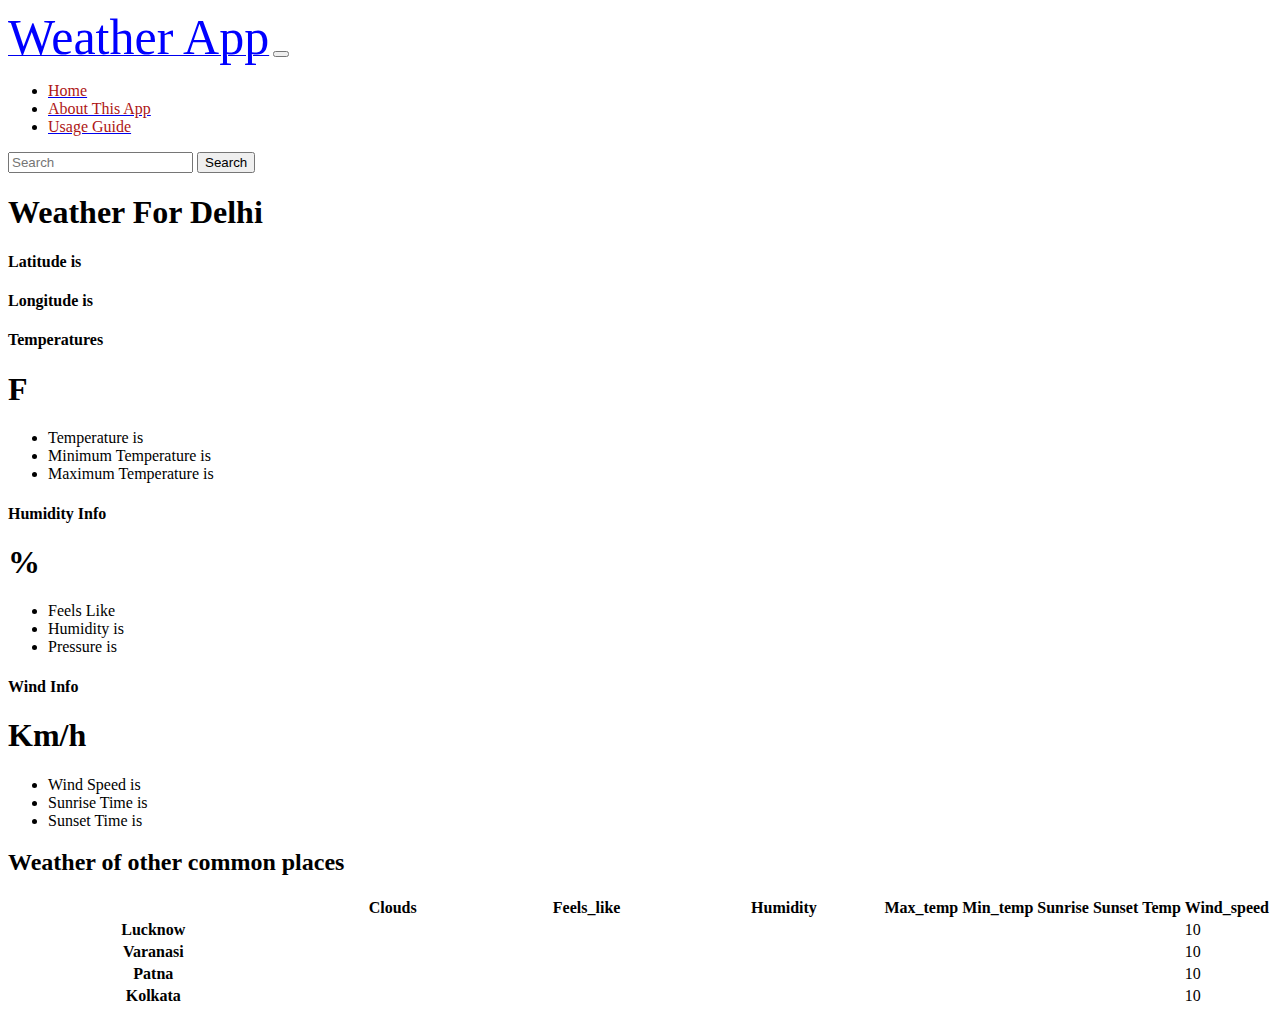
<file: index.html>
<!doctype html>
<html lang="en">

<head>
  <meta charset="utf-8">
  <meta name="viewport" content="width=device-width, initial-scale=1">
  <title>MY Weather App</title>
  <link href="https://cdn.jsdelivr.net/npm/bootstrap@5.3.0-alpha1/dist/css/bootstrap.min.css" rel="stylesheet"
    integrity="sha384-GLhlTQ8iRABdZLl6O3oVMWSktQOp6b7In1Zl3/Jr59b6EGGoI1aFkw7cmDA6j6gD" crossorigin="anonymous">
</head>

<body>
  <nav class="navbar navbar-expand-lg bg-body-tertiary">
    <div class="container-fluid">
      <a class="navbar-brand" href="/index.html"><span style="color: blue;font-size: 50px;">Weather App</span></a>
      <button class="navbar-toggler" type="button" data-bs-toggle="collapse" data-bs-target="#navbarSupportedContent"
        aria-controls="navbarSupportedContent" aria-expanded="false" aria-label="Toggle navigation">
        <span class="navbar-toggler-icon"></span>
      </button>
      <div class="collapse navbar-collapse" id="navbarSupportedContent">
        <ul class="navbar-nav me-auto mb-2 mb-lg-0">
          <li class="nav-item">
            <a class="nav-link" href="/index.html"><span style="color: #ae1616;">Home</span></a>
          </li>
          <li class="nav-item">
            <a class="nav-link" href="/about.html"><span style="color: #ae1616;">About This App</span></a>
          </li>
          <li class="nav-item">
            <a class="nav-link"href="/Usage.html"> <span style="color: #ae1616;">Usage Guide</span></a>
          </li>
        </ul>
        <form class="d-flex" role="search">
          <input id="city" class="form-control me-2" type="search" placeholder="Search" aria-label="Search">
          <button class="btn btn-outline-success" type="submit" id="submit">Search</button>
        </form>
      </div>
    </div>
  </nav>


  <div class="container">
    <h1 class="my-4 text-center">Weather For <span id="cityName"></span></h1>
    <h4 class="my-4 text-center">Latitude is <span id="city_latitude"></span></h4>
    <h4 class="my-4 text-center">Longitude is <span id="city_longitude"></span></h4>
    <main>
      <div class="row row-cols-1 row-cols-md-3 mb-3 text-center">
        <div class="col">
          <div class="card mb-4 rounded-3 shadow-sm">
            <div class="card-header py-3">
              <h4 class="my-0 fw-normal">Temperatures</h4>
            </div>
            <div class="card-body">
              <h1 class="card-title pricing-card-title"><span id="city_temp2" ></span> F<small class="text-muted fw-light"></small></small>
              </h1>
              <ul class="list-unstyled mt-3 mb-4">
                <li>Temperature is <span id="temp"></span></li>
                <li>Minimum Temperature is <span id="min_temp"></span></li>
                <li>Maximum Temperature is <span id="max_temp"></span></li>
              </ul>
              
            </div>
          </div>
        </div>
        <div class="col">
          <div class="card mb-4 rounded-3 shadow-sm">
            <div class="card-header py-3">
              <h4 class="my-0 fw-normal">Humidity Info</h4>
            </div>
            <div class="card-body">
              <h1 class="card-title pricing-card-title"><span id="city_humidity2"></span>%<small class="text-muted fw-light"></small></h1>
              <ul class="list-unstyled mt-3 mb-4">
                
                <li>Feels Like <span id="feels_like"></span></li>
                <li>Humidity is <span id="city_humidity"></span></li>
                <li>Pressure is <span id="city_pressure"></span></li>
              </ul>
              
            </div>
          </div>
        </div>
        <div class="col">
          <div class="card mb-4 rounded-3 shadow-sm">
            <div class="card-header py-3">
              <h4 class="my-0 fw-normal">Wind Info</h4>
            </div>
            <div class="card-body">
              <h1 class="card-title pricing-card-title"><span id="wind_speed2"></span>Km/h<small class="text-muted fw-light"></small>
              </h1>
              <ul class="list-unstyled mt-3 mb-4">
                
                <li>Wind Speed is <span id="wind_speed"></span></li>
                <li>Sunrise Time is <span id="city_sunrise"></span></li>
                <li>Sunset Time is <span id="city_sunset"></span></li>
              </ul>
              
            </div>
          </div>
        </div>
      </div>

      <h2 class="display-6 text-center mb-4">Weather of other common places</h2>

      <div class="table-responsive">
        <table class="table text-center">
          <thead>
            <tr>
              <th style="width: 34%;"></th>
              <th style="width: 22%;"> Clouds </th>
              <th style="width: 22%;"> Feels_like </th>
              <th style="width: 22%;"> Humidity </th>
              <th style="width: 22%;"> Max_temp </th>
              <th style="width: 22%;"> Min_temp </th>
              <th style="width: 22%;"> Sunrise </th>
              <th style="width: 22%;"> Sunset </th>
              <th style="width: 22%;"> Temp </th>
              <th style="width: 22%;"> Wind_speed </th>
            </tr>
          </thead>
          <tbody>
            <tr>
              <th scope="row" class="text-start">Lucknow</th>
              <td id="lcw_cloud"></td>
              <td id="lcw_feelslike"></td>
              <td id="lcw_humidity"></td>
              <td id="lcw_maxtemp"></td>
              <td id="lcw_mintemp"></td>
              <td id="lcw_sunrise"></td>
              <td id="lcw_sunset"></td>
              <td id="lcw_temp"></td>
              <td id="lcw_winspd">10</td>
              
            </tr>
            <tr>
              <th scope="row" class="text-start">Varanasi</th>
              <td id="var_cloud"></td>
              <td id="var_feelslike"></td>
              <td id="var_humidity"></td>
              <td id="var_maxtemp"></td>
              <td id="var_mintemp"></td>
              <td id="var_sunrise"></td>
              <td id="var_sunset"></td>
              <td id="var_temp"></td>
              <td id="var_winspd">10</td>
              
            </tr>
            
          </tbody>

          <tbody>
            <tr>
              <th scope="row" class="text-start">Patna</th>
              
              <td id="pat_cloud"></td>
              <td id="pat_feelslike"></td>
              <td id="pat_humidity"></td>
              <td id="pat_maxtemp"></td>
              <td id="pat_mintemp"></td>
              <td id="pat_sunrise"></td>
              <td id="pat_sunset"></td>
              <td id="pat_temp"></td>
              <td id="pat_winspd">10</td>
              
              
            </tr>
            <tr>
              <th scope="row" class="text-start">Kolkata</th>
              <td id="kol_cloud"></td>
              <td id="kol_feelslike"></td>
              <td id="kol_humidity"></td>
              <td id="kol_maxtemp"></td>
              <td id="kol_mintemp"></td>
              <td id="kol_sunrise"></td>
              <td id="kol_sunset"></td>
              <td id="kol_temp"></td>
              <td id="kol_winspd">10</td>
              
            </tr>

          </tbody>
        </table>
      </div>
    </main>
  </div>
  <script src="https://cdn.jsdelivr.net/npm/bootstrap@5.3.0-alpha1/dist/js/bootstrap.bundle.min.js"
    integrity="sha384-w76AqPfDkMBDXo30jS1Sgez6pr3x5MlQ1ZAGC+nuZB+EYdgRZgiwxhTBTkF7CXvN"
    crossorigin="anonymous"></script>
  <script src="script.js"></script>
</body>

</html>
</file>
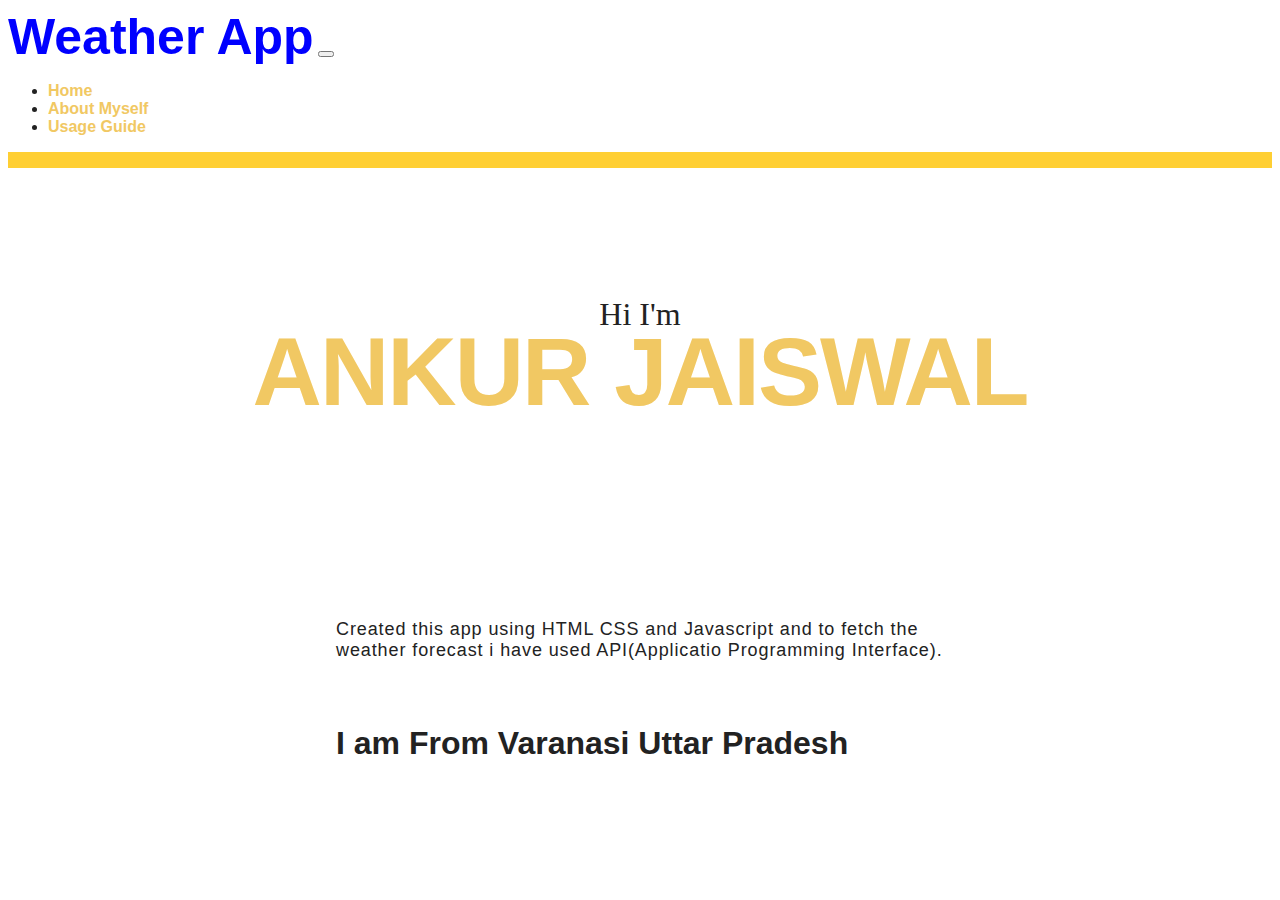
<file: about.html>
<!DOCTYPE html>
<html lang="en">
<head>
    <meta charset="UTF-8">
    <meta http-equiv="X-UA-Compatible" content="IE=edge">
    <meta name="viewport" content="width=device-width, initial-scale=1.0">
    <link rel="stylesheet" href="styles.css">
    <link href="https://cdn.jsdelivr.net/npm/bootstrap@5.3.0-alpha1/dist/css/bootstrap.min.css" rel="stylesheet"
    integrity="sha384-GLhlTQ8iRABdZLl6O3oVMWSktQOp6b7In1Zl3/Jr59b6EGGoI1aFkw7cmDA6j6gD" crossorigin="anonymous">
    <title>Document</title>
</head>
<body>
    <nav class="navbar navbar-expand-lg bg-body-tertiary">
        <div class="container-fluid">
          <a class="navbar-brand" href="/index.html"><span style="color: blue;font-size: 50px;">Weather App</span></a>
          <button class="navbar-toggler" type="button" data-bs-toggle="collapse" data-bs-target="#navbarSupportedContent"
            aria-controls="navbarSupportedContent" aria-expanded="false" aria-label="Toggle navigation">
            <span class="navbar-toggler-icon"></span>
          </button>
          <div class="collapse navbar-collapse" id="navbarSupportedContent">
            <ul class="navbar-nav me-auto mb-2 mb-lg-0">
              <li class="nav-item">
                <a class="nav-link active" aria-current="page" href="/index.html">Home</a>
              </li>
              <li class="nav-item">
                <a class="nav-link" href="/about.html">About Myself</a>
              </li>
              <li class="nav-item">
                <a class="nav-link"href="/Usage.html">Usage Guide</a>
              </li>
            </ul>
          </div>
        </div>
      </nav>
    <header class='masthead'>
        <p class='masthead-intro'>Hi I'm</p>
        <h1 class='masthead-heading'>ANKUR JAISWAL</h1>
      </header>
      <section class="introduction-section">
          
          <p style="font-size: large;">Created this app using HTML CSS and Javascript and to fetch the weather forecast i have used API(Applicatio Programming Interface).</p>
      </section>
      <section class="location-section">
          <h1>I am From Varanasi Uttar Pradesh</h1>
      </section>
      
      
      
</body>
</html>
</file>
<file: styles.css>
body {
    /* Typography Declarations */
    color: #222222;
    font-size: 1em;
    font-family: "Open Sans", "Helvetica Neue", sans-serif;
}

.content-footer,
.masthead-heading,
.masthead-intro {
  text-align: center;
}

.masthead {
  padding: 6em 0;
  background-image: url('https://i.imgur.com/yGmrlyg.jpg');
  background-size: cover;
  background-repeat: no-repeat;
  border-top: solid 1em #FFCF33;
}

.masthead-intro {
    /* Layout Declarations */
    margin-bottom: 0.1em;
    /* Typography Declarations */
    font-family: "Gentium Book Basic", Georgia, serif;
    font-size: 2em;
}

.masthead-heading {
    /* Layout Declarations */
    color: #F1C863;
    margin-top: -0.2em;
    /* Typography Declarations */
    font-family: "Open Sans", "Helvetica Neue", sans-serif;
    font-weight: bold;
    font-size: 6em;
    letter-spacing: -0.02em;
    text-transform: uppercase;
}

.introduction-section,
.location-section,
.questions-section {
    max-width: 38em;
    margin-left: auto;
    margin-right: auto;
    margin-top: 2em;
}

.introduction-section > p,
.location-section > p,
.questions-section,
.content-footer > p {
    /* Typography Declarations */
    font-weight: 300;
    letter-spacing: 0.05em;
}

.questions-section > h2 {
    font-family: "Gentium Book Basic", Georgia, serif;
    font-size: 1.2em;
    font-weight: bold;
    /* Layout */
    margin: 2em 0 1em 0;
}

section > h1 {
    margin-top: 2em;
}

.content-footer,
.masthead-heading,
.masthead-intro {
  text-align: center;
}

.masthead {
  padding: 6em 0;
  background-image: url('https://i.imgur.com/yGmrlyg.jpg');
  background-size: cover;
  background-repeat: no-repeat;
  border-top: solid 1em #FFCF33;
}

.masthead-intro {
  margin-bottom: 0.1em;
  font-family: "Gentium Book Basic", Georgia, serif;
    font-size: 2em;
}

.masthead-heading {
  margin-top: -0.2em;
  font-family: "Open Sans", "Helvetica Neue", sans-serif;
  font-weight: bold;
  font-size: 6em;
  letter-spacing: -0.02em;
  text-transform: uppercase;
}
.introduction > p,
.location > p,
.content-footer > p {
    /* Typography Declarations */
    font-weight: 300;
    letter-spacing: 0.05em;
}
h2 {
    /* Typography Declarations */
    font-family: "Gentium Book Basic", Georgia, serif;
    font-size: 1.2em;
    font-weight: bold;
}

.introduction-section,
.location-section,
.questions-section {
    max-width: 38em;
    margin-left: auto;
    margin-right: auto;
    margin-top: 2em;
}
.content-footer {
  margin: 50px 0;
  padding: 20px 0;
  text-align: center;
  background-color: #73A8C2;
  text-decoration: none;
}
.social > li {
  display: inline-block;
  margin: 0 5px;
}
.content-footer > p {
  color: #F7EDE1;
}
a {
    font-weight: bold;
    text-decoration: none;
    color: #F1C863;
}
  
@media only screen and (max-width: 500px) {
    .masthead {
        padding: 3em 0;
    }
    .masthead-heading {
        font-size: 3em;
    }
    .content-footer {
        padding: 2em 2.5em;
  }
}
</file>
